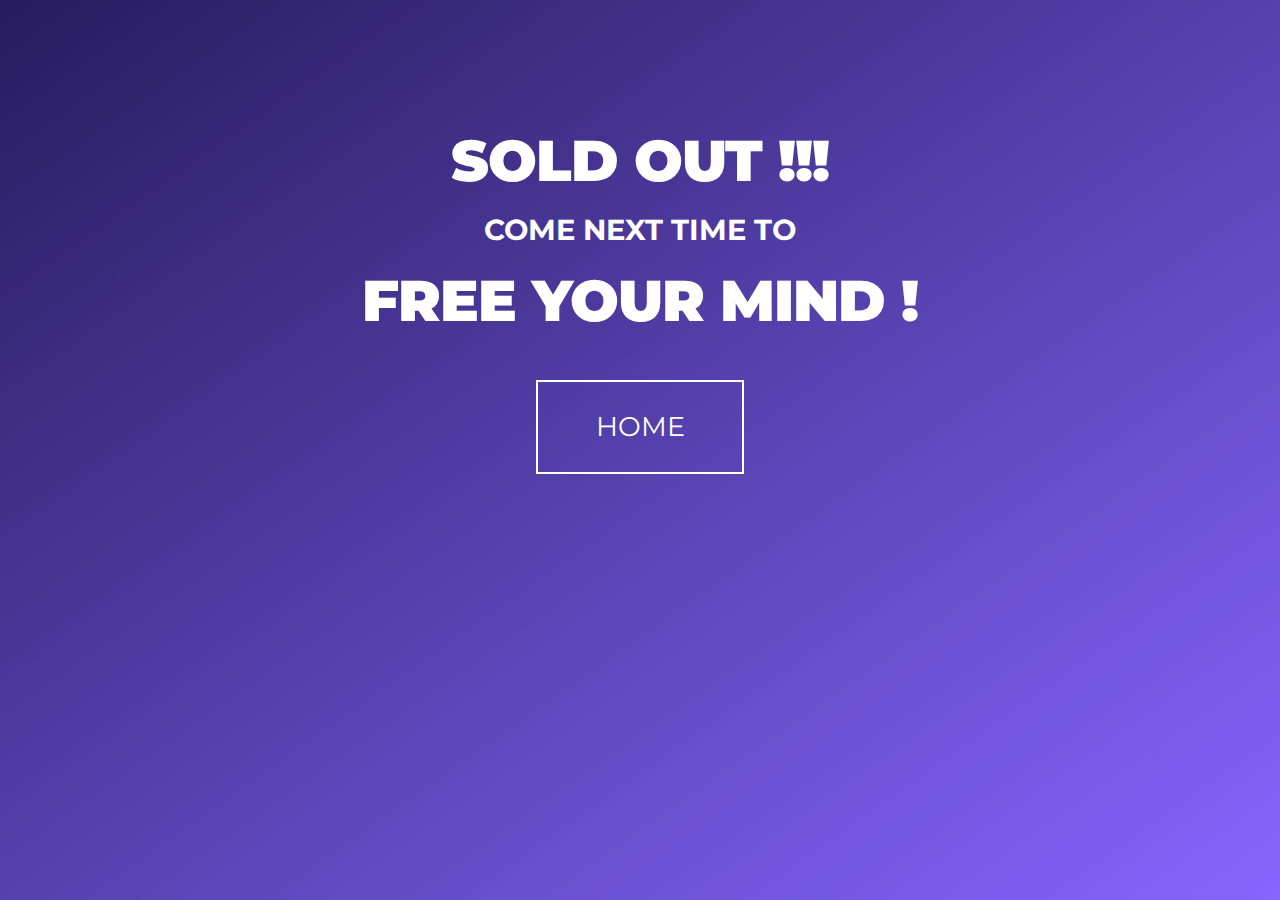
<file: sale.html>
<!DOCTYPE html>
<html>
<head>
  <meta charset="utf-8">
  <meta name="viewport" content="width=device-width, initial-scale=1">
  <title>Free Your Mind</title>
  <link rel="stylesheet" href="style.css">
  <!--  use same style.css for whole site  -->
</head>

<body>
    
    <section id="sale">
    
        <h1>SOLD OUT !!!</h1>       
        <h2>Come next time to</h2>
        <h1>Free your mind !</h1>   
        
        <a href="https://pavellos1.github.io/Free-Your-Mind/" class="home">home</a>
 
         
    </section>


</body>
</html>
</file>
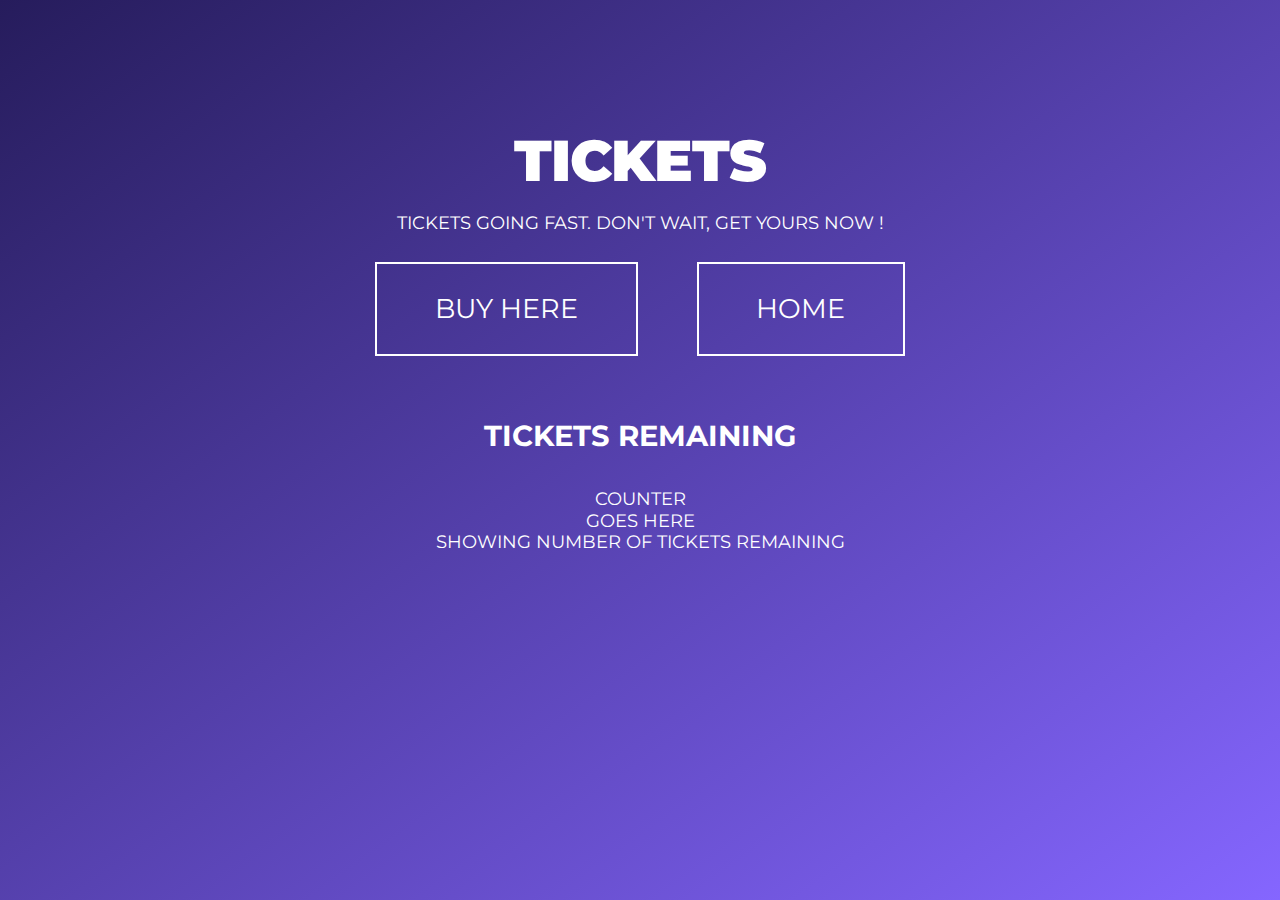
<file: tickets.html>
<!DOCTYPE html>
<html>
<head>
  <meta charset="utf-8">
  <meta name="viewport" content="width=device-width, initial-scale=1">
  <title>Free Your Mind</title>
  <link rel="stylesheet" href="style.css">
  <!--  use same style.css for whole site  -->
</head>

<body>
    
    <section id="tickets">
    
        <h1>Tickets</h1>
        <p>Tickets going fast. Don't wait, get yours now !</p>
        <a href="https://pavellos1.github.io/Free-Your-Mind/" class="buy">Buy Here</a>
        <a href="https://pavellos1.github.io/Free-Your-Mind/" class="home">home</a>
 
        <h2>Tickets Remaining</h1>
        
        <div>
            <p>counter <br> goes here <br>
            showing number of tickets remaining</p>
        </div>
        
    </section>


</body>
</html>
</file>
<file: style.css>
@import url('https://fonts.googleapis.com/css2?family=Montserrat:wght@400;800;900&display=swap');

* {
    box-sizing: border-box; 
    -webkit-font-smoothing: antialised;
    margin: 0;
    padding: 0;
 }
 
html {
     font-size: 18px;
     line-height: 1.2;
}
  
@media (max-width: 600px) {
    html {
        font-size: 14px;
    }
}

@media (max-width: 420px) {
    html {
        font-size: 12px;
    }
}


body {
     font-family: 'Montserrat', sans-serif;
     text-transform: uppercase;
     text-align: center;
}
 
header {
    position: relative; 
    height: 100vh;
    display: flex;
    flex-direction: column;
    justify-content: flex-end;
    box-shadow: 0 0 3rem rgba(0, 0, 0, 0.8);
}

#hero {
    position: absolute;
    top: 0;
    left: 0;
    width: 100vw;
    height: 100vh;
}

header div {
     position: relative;
     color: #fff;
     padding-bottom: 2rem;
}

header h1 {
    font-size: 3.2rem;
    letter-spacing: -1px;
    font-weight: 900;
    white-space: normal;
}

@media (max-width: 600px){
    header h1 {
        font-size: 2.8rem;
    }
}

@media (max-width: 600px){
    header p {
        font-size: 1rem;
    }
}

header p {
    font-size: 1.4rem;
}

section {
    padding: 6rem 1rem;
}

#intro {
    background-image: linear-gradient(to right bottom,#261c5c, #8566ff);    
    color: #fff;
    }

#intro p {
    font-weight: 800;
    font-size: 3rem;
    margin: 0.5rem;
    text-shadow: 0 0 8px rgba(0, 0, 16px, 0.5);
}

@media (max-width: 1000px) {
    #intro p {
        font-size: 2.6rem;
    }

}


.button {
    display: inline-block;
    color: #fff;
    text-decoration: none;
    border: 2px solid #fff;
    padding: 1.6rem 2.2rem;
    margin: 1.5rem;
    font-size: 1.5rem;
    font-weight: 400;
    transition: transform 0.3s;
}

.button:hover {
    transform: scale(1.1);
    }

#intro div {
    display: flex;
    align-items: center;
    justify-content: center;
}
@media (max-width: 420px) {
    #intro div {
        flex-direction: column;
    }
}

#intro svg {
    display: block;
    width: 8rem;
    height: auto;
    margin: 1.5rem;
    fill: transparent;
    stroke: #fff;
    stroke-width: 2;
    transition: fill 300ms;
}

#intro svg:hover {
    fill: rgba(0, 0, 0, 0.5);
    stroke:rgb(0, 0, 0.8);
}


#icon-kick circle:last-child {
    animation-name: kick;
    animation-duration: 500ms;
    animation-iteration-count: infinite;
    animation-timing-function: ease-out;
}

@keyframes kick {
    10% {
        r: 0;
    }
    100% {
        r: 30;
    }
}

#icon-nob line {
    animation-name: nob;
    animation-duration: 5s;
    animation-iteration-count: infinite;
    animation-timing-function: linear;
    transform-origin: center;
}

@keyframes nob {
    100% {
        transform:rotate(360deg);
    }
}

#icon-equalizer line {
    animation-iteration-count: infinite;
    animation-timing-function: ease-out;
    animation-direction: alternate;
    transform-box: fill-box;
    transform-origin: center bottom; 
}

#icon-equalizer line:nth-of-type(1) {
        animation-name: eq1;
        animation-duration: 400ms;
}

#icon-equalizer line:nth-of-type(2) {
    animation-name: eq2;
    animation-duration: 800ms;
}

#icon-equalizer line:nth-of-type(3) {
    animation-name: eq3;
    animation-duration: 700ms;
}

#icon-equalizer line:nth-of-type(4) {
    animation-name: eq4;
    animation-duration: 800ms;
}

#icon-equalizer line:nth-of-type(5) {
    animation-name: eq5;
    animation-duration: 300ms;
}

@keyframes eq1 {
    0%      {transform: scale(1, 0.5); }
    50%     {transform: scale(1, 0.8); }
    100%    {transform: scale(1, 0.3); }

}

@keyframes eq2 {
    0%      {transform: scale(1, 1); }
    50%     {transform: scale(1, 1.1); }
    100%    {transform: scale(1, 0.7); }

}

@keyframes eq3 {
    0%      {transform: scale(1, 1); }
    50%     {transform: scale(1, 1.4); }
    100%    {transform: scale(1, 0.6); }

}

@keyframes eq4 {
    0%      {transform: scale(1, 1); }
    50%     {transform: scale(1, 1.8); }
    100%    {transform: scale(1, 0.8); }

}

@keyframes eq5 {
    0%      {transform: scale(1, 1); }
    50%     {transform: scale(1, 1.2); }
    100%    {transform: scale(1, 0.7); }

}

h2 {
    font-size: 1.6rem;
}

#lineup img {
    display: block;
    max-width: 340px;
    border-radius: 50%;
    margin: 6rem auto;    
}

#lineup ul {
    list-style-type: none;
    font-size: 2.8rem;
    display: flex;
    flex-wrap: wrap;
    justify-content: center;
    line-height: 1.1;
    letter-spacing: -1px;
    max-width: 1400px;
    margin: 0 auto;
}

@media (max-width: 800px) {
    #lineup ul {
        font-size: 2rem;
        flex-direction: column;
    }

}

#lineup li {
    padding: 0 0.5rem;
    font-weight: 800;
    cursor: pointer;
    transition: background-color 6s ease-out;
}

#lineup li:hover {
    transition: background-color 0.1s;
}


#lineup li:nth-child(even) {
    font-weight: 400;
}

#map {
    height: 100vh;

}

#marker {
    color: #fff;
        
}

#marker img {
    display: block;
    width: 50px;
    animation: marker;
    animation-duration: 0.6s;
    animation-timing-function: ease-out;
    animation-iteration-count: infinite;
    animation-direction: alternate;
}

@keyframes marker {
    100% {
        transform: translate(0, 16px);
    }

   

}


footer {
    background-color: #111;
    padding: 4rem;
    }

#social {
    list-style-type: none;
    margin: 0;
    padding: 0;
    display: flex;
    justify-content:center;
}

#social li {
    margin: 1rem;
}

.icon {
    display: block;
    width: 4rem;
    height: 4rem;
    color: #999;
    transition: transformation 0.3s, color 0.3s;
}

.icon:hover {
    transform: scale(1.3) rotate(30deg);
}    
    
.facebook:hover {
    color: #3B5998
}

.instagram:hover {
    color: #F4A818
}

.youtube:hover {
    color: #F00
}

.twitter:hover {
    color: #55ACEE
}
footer p {
    color: #888;
    text-align: center;
    font-size: 0.8rem;
    text-transform: uppercase;
    margin-top: 2rem;

}

footer p a {
    color: #aaa;
    text-decoration: none;
    font-weight: 700;
}

footer p a:hover {
    color: #FFF;
    }


#tickets {
    position: relative;
    height: 100vh;
    background-image: linear-gradient(to right bottom,#261c5c, #8566ff);    
    color: #fff;
}

#tickets h1 {
    font-size: 3.2rem;
    padding: 1rem;
    letter-spacing: -1px;
    font-weight: 900;
}

.buy {
    display: inline-block;
    color: #fff;
    text-decoration: none;
    border: 2px solid #fff;
    padding: 1.6rem 3.2rem;
    margin: 1.5rem;
    font-size: 1.5rem;
    font-weight: 400;
    transition: transform 0.3s;
}

.buy:hover {
    background-color: rgba(0, 0, 0, 0.8);
    transform: scale(1.5);
    }

.home {
    display: inline-block;
    color: #fff;
    text-decoration: none;
    border: 2px solid #fff;
    padding: 1.6rem 3.2rem;
    margin: 1.5rem;
    font-size: 1.5rem;
    font-weight: 400;
    transition: transform 0.3s;
}

.home:hover {
    background-color: rgba(0, 0, 0, 0.1);
    transform: scale(90%);
}

#tickets h2 {
    margin-top: 2rem;
    margin-bottom: 2rem;
    animation-name: tickethead;
    animation-duration:0.5s;
    animation-iteration-count: infinite;
    transition: ease-in-out;
}


@keyframes tickethead {
    100% {transform: translate(0, 16px); }
}

#sale {
    position: relative;
    height: 100vh;
    background-image: linear-gradient(to right bottom,#261c5c, #8566ff);
    color: #fff;
}

#sale h1 {
    font-size: 3.2rem;
    padding: 1rem;
    letter-spacing: -1px;
    font-weight: 900;
    animation-name: soldout;
    animation-duration: 2s;
    animation-iteration-count: infinite;
    animation-timing-function: ease-out;
    transition: 1s;
}

@keyframes soldout {
    100% {
        color: red;
        background-color: #8566ff);
        }
        
/*    100% {transform: scale(1.5);} */

}
</file>
